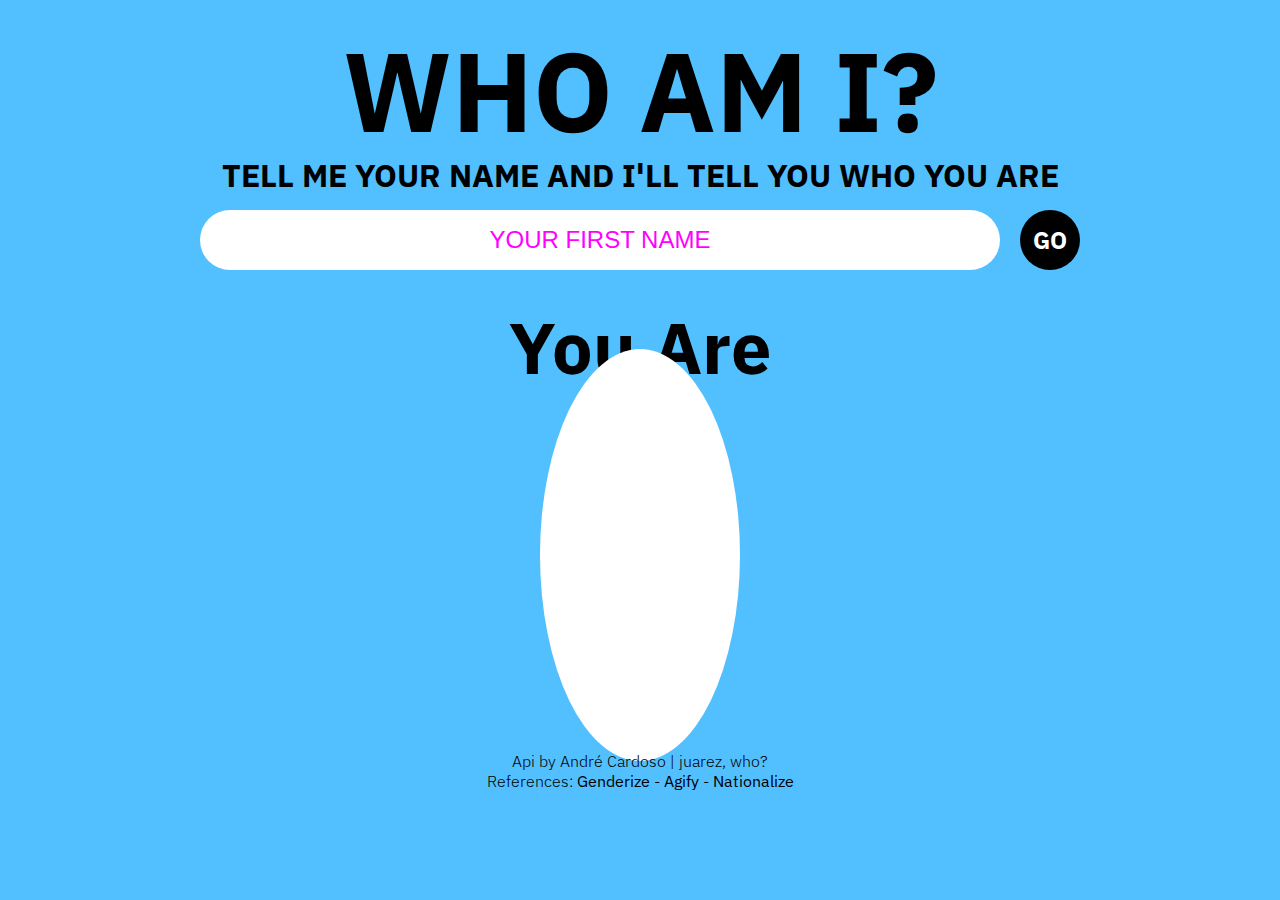
<file: portfolio/_api_whoami/index.html>
<!DOCTYPE html>
<html lang="en">
<head>
    <meta charset="UTF-8">
    <meta name="viewport" content="width=device-width, initial-scale=1.0">
    <title>Who Am I? - Personal Api - André Cardoso</title>

    <link rel="preconnect" href="https://fonts.googleapis.com">
	<link rel="preconnect" href="https://fonts.gstatic.com" crossorigin>
	<link href="https://fonts.googleapis.com/css2?family=IBM+Plex+Sans:wght@100;300;400;700&display=swap" rel="stylesheet">

    <link rel="stylesheet" href="https://cdnjs.cloudflare.com/ajax/libs/font-awesome/6.4.0/css/all.min.css" integrity="sha512-iecdLmaskl7CVkqkXNQ/ZH/XLlvWZOJyj7Yy7tcenmpD1ypASozpmT/E0iPtmFIB46ZmdtAc9eNBvH0H/ZpiBw==" crossorigin="anonymous" referrerpolicy="no-referrer" />

    <link rel="stylesheet" href="css/whoamiapi_style.css">
    <script src="js/whoamiapi.js" defer></script>
</head>
<body>
    <main>
        <div class="container">
            <h1>who am i?</h1>
            <h2>Tell me your name and I'll tell you who you are</h2>

            <div class="form">
                <input id="userName" type="text" placeholder="Your first name">
                <button? class="btn-go">go</button>
            </div>

            <p class="error">error</p>

            <div class="begin">
                <p class="tempName">You are</p>
                <i id="iconBegin" class="fa-solid fa-person-half-dress"></i>
            </div>

            <div class="result">
                <p class="name">Name</p>
                <i id="icon" class="fa-solid fa-person"></i>
                <p class="gender">Gender</p>
                <p class="genderProbability">Probability: 1</p>
                <p class="age">Age</p>
                <p class="countryTitle">Three most possible countries:</p>
                <p class="country">Country</p>
                <p class="countryProbability">Probability: 1</p>
                <p class="probability">Probability: 1</p>
            </div>
        </div>
    </main>

    <footer>
        <p>Api by André Cardoso  |  juarez, who?</p>
        <p>References: <a href="https://genderize.io/" target="_blank">Genderize</a>  -  <a href="https://agify.io/" target="_blank">Agify</a>  -  <a href="https://nationalize.io/" target="_blank">Nationalize</a></p>
    </footer>
</body>
</html>
</file>
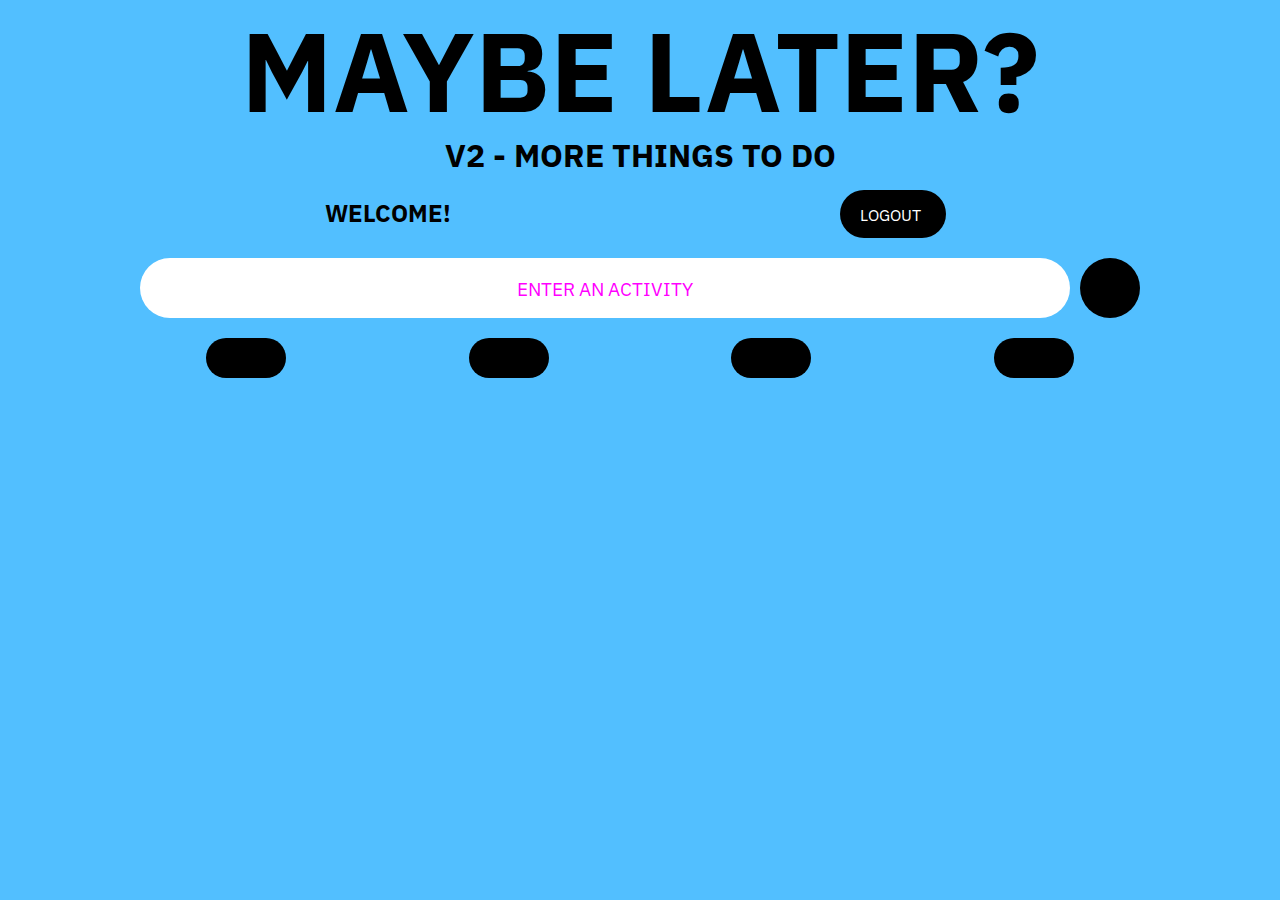
<file: portfolio/_noteapp_relationaldb/todolist.html>
<!DOCTYPE html>
<html lang="en">
  <head>
    <meta charset="UTF-8" />
    <meta name="viewport" content="width=device-width, initial-scale=1.0" />
    <title>Maybe later?</title>

    <!-- Google Fonts -->
    <link rel="preconnect" href="https://fonts.googleapis.com" />
    <link rel="preconnect" href="https://fonts.gstatic.com" crossorigin />
    <link
      href="https://fonts.googleapis.com/css2?family=IBM+Plex+Sans:wght@100;300;400;700&display=swap"
      rel="stylesheet" />

    <!-- Font Awesome -->
    <link
      rel="stylesheet"
      href="https://cdnjs.cloudflare.com/ajax/libs/font-awesome/6.4.0/css/all.min.css"
      integrity="sha512-iecdLmaskl7CVkqkXNQ/ZH/XLlvWZOJyj7Yy7tcenmpD1ypASozpmT/E0iPtmFIB46ZmdtAc9eNBvH0H/ZpiBw=="
      crossorigin="anonymous"
      referrerpolicy="no-referrer" />

    <!-- CSS -->
    <link rel="stylesheet" href="css/todo_v2_db_style.css" />

    <!-- JS -->
    <script src="js/todo_v2_db_list.js" defer></script>
    <script src="js/todo_v2_db_logout.js" defer></script>
  </head>

  <body>
    <main>
      <section class="intro">
        <figure class="container">
          <h1>maybe later?</h1>
          <h2>v2 - More things to do</h2>

          <div class="welcome">
            <h3 class="welcome_msg">
              Welcome! <i class="fa-regular fa-face-grin"></i>
            </h3>
            <a href="" class="logout_btn"
              >Logout <i class="fa-solid fa-arrow-right-from-bracket"></i
            ></a>
          </div>
        </figure>

        <div id="add-update" class="form">
          <div class="container">
            <form id="add_form" class="form-fields">
              <input
                id="form_field"
                name="item"
                type="text"
                placeholder="Enter an activity" />
              <button? id="add_btn" class="btn-add" type="submit"
                ><i class="fa-solid fa-plus"></i
              ></button?>
            </form>

            <form id="edit_form" class="form-fields">
              <input id="edit_form_field" name="edit-item" type="text" />
              <button? id="save_btn" class="btn-update" type="submit"
                ><i class="fa-solid fa-check"></i
              ></button?>
            </form>
          </div>
        </div>

        <div class="btn-selection container">

          <button id="order_all">
            <i class="fa-solid fa-arrow-right-arrow-left"></i>
          </button>

          <button id="show_pending">
            <i class="fa-regular fa-square"></i>
          </button>

          <button id="show_checked">
            <i class="fa-solid fa-square-check"></i>
          </button>

          <button id="show_all">
            <i class="fa-solid fa-list-check"></i>
          </button>
        </div>
      </section>

      <section class="list"></section>
    </main>
  </body>
</html>
</file>
<file: portfolio/_api_whoami/css/whoamiapi_style.css>
*{
    padding: 0;
    margin: 0;
    box-sizing: border-box;
}

body {
    background-color: #52bfff;
    font-family: "IBM Plex Sans", sans-serif;
}

h1{
    font-weight: 900;
    font-size: 7em;
    line-height: .9;
    text-transform: uppercase;
    text-align: center;
    margin: 40px 0 20px;
}

h2{
    font-weight: 700;
    font-size: 2em;
    line-height: .9;
    text-align: center;
    text-transform: uppercase;
    margin-bottom: 20px;
}

input{
    width: 80%;
    height: 60px;
    padding: 20px;
    border: none;
    border-radius: 50px;
    font-size: 1.5em;
    font-weight: 400;
    text-align: center;
    margin-right: 10px;
    color: black;
    text-transform: uppercase;
}

::placeholder{
    color: magenta;
    font-weight: 400;
}

footer{
    font-weight: 300;
    font-size: 1em;
    text-align: center;
    margin-bottom: 40px;
}

a{
    text-decoration: underline;
    text-underline-offset: 0;
    text-decoration-color: transparent;
    color: black;
    font-weight: 400;
    transition: 0.2s ease-in-out;
}

a:hover{
    text-decoration: underline;
    text-underline-offset: 4px;
}

.container {
    max-width: 1000px;
    width: 90%;
    margin: 0 auto;
}

.form {
    display: flex;
    align-items: center;
    justify-content: center;
    margin-bottom: 30px;
}

.btn-go{
    min-width: 60px;
    height: 60px;
    border-radius: 50%;
    background-color: black;
    color: white;
    font-weight: 700;
    font-size: 1.5em;
    text-transform: uppercase;
    text-align: center;
    line-height: 60px;
    margin-left: 10px;
}

.btn-go:hover{
    background-color: white;
    color: black;
    cursor: pointer;
}

/* .begin{
    display:block;
    text-align: center;
} */

.error{
    display: none;
    width: 100%;
    padding: 15px 30px;
    border-radius: 100px;
    background-color: black;
    color: white;
    font-size: 1.5em;
    font-weight: 700;
    text-align: center;
    margin-bottom: 20px;
    vertical-align: middle;
}

.begin, .result{
    width: 100%;
    display: none;
    color:black;
    font-weight: 400;
    font-size: 1.5em;
    text-align: center;
}

.begin{
    display: block;
    margin-bottom: 40px;
}

.tempName, .name, .gender, .age, .country{
    font-weight: 700;
    font-size: 3em;
    text-transform: capitalize;
}

.tempName, .name{
    margin-bottom: 5px;
}

.genderProbability{
    margin: -10px 0px 40px;
}

.age{
    font-size: 2em;
    text-transform: lowercase;
    margin-bottom: 40px;
}

.country{
    font-size: 2em;
    margin-bottom: 40px;
}

.countryTitle{
    font-size: 1em;
    text-transform: uppercase;
    margin-bottom: -10px;
}

.countryProbability{
    font-size: 1em;
    margin: -40px 0 40px;
}

#icon, #iconBegin{
    font-size: 10em;
    padding: 50px 100px;
    background-color: white;
    border-radius: 50%;
    text-align: center;
}

.probability, 
.genderProbability, 
.countryProbability{
    text-transform: uppercase;
    text-decoration: underline;
    text-underline-offset: 6px;
}

.probability{
    background-color: black;
    color: white;
    padding: 15px 30px 20px;
    border-radius: 100px;
    font-size: 1.5em;
    margin-bottom: 20px;
}
</file>
<file: portfolio/_noteapp_relationaldb/css/todo_v2_db_style.css>
@import "todo_db_btn_style.css";

:root {
	--blue:#52bfff;
	--white-ish:#d8effd;
   --yellow: #f3ca00;
   --red: #f73b3b;
   --green: #3bd980;
}

*{
   padding: 0;
   margin: 0;
   box-sizing: border-box;
}

html {
   scroll-behavior: smooth;
 }

body {
   background-color: var(--blue);
   font-family: "IBM Plex Sans", sans-serif;
   font-size: 1rem;
   line-height: 1.5;
   font-weight: 400;
}

p, h1, h2, h3 { overflow-wrap: break-word; }

h1, h2, h3{
   line-height: .9;
   text-align: center;
   text-transform: uppercase;
}

h1{
   font-weight: 900;
   font-size: clamp(3rem, 10vw, 7rem);
   /* font-size: 7rem; */
   margin-bottom: 20px;
}

h2, h3{
   font-weight: 700;
   font-size: clamp(1.5rem, 5vw, 2rem);
   /* font-size: 2em; */
   margin-bottom: 20px;
}

a, button{ cursor: pointer; }

input{
   width: 100%;
   height: 60px;
   padding: 20px;
   border: none;
   border-radius: 50px;
   font: inherit;
   font-size: clamp(1rem, 1.2rem, 1.5em);
   /* font-weight: 400; */
   text-align: center;
   color: magenta;
}

#edit_form input{
   background-color: var(--yellow);
   color: black
}

::placeholder{
   color: magenta;
   text-transform: uppercase;
}

article{
   display:grid;
   grid-template-columns: auto 1fr auto auto;
   align-items: center;
   grid-gap: .5rem;
   padding: 10px 15px;
   border-radius: 50px;
   background: white;
   /* word-break: wrap; */
   margin-bottom: 20px;
}

p{
   font-size: 1.5rem;
   font-weight: 300;
}

a{ text-decoration: none; }

p::first-letter{text-transform: uppercase;}

i{font-size: 1.2rem;}

.container {
   max-width: 1000px;
   width: 90%;
   margin: 0 auto;
}

.login-signup .container{ max-width: 400px; }

.intro_login_sigup{ padding-top: 20px; }

.intro{
   position: sticky;
   top: 0;
   z-index: 1;
   background-color: var(--blue);
   padding: 20px 0 20px;
}

.welcome{
   display: grid;
   grid-template-columns: repeat(4, 1fr);
   align-items: center;
   justify-items: center;
   grid-gap: 10px;
   /* text-align: center; */
}

.welcome h3{
   grid-column: 1 / span 2;
   font-size: 1.5rem;
   /* text-align: right; */
}

.form { align-items: center; }

.form-fields{
   display: grid;
   grid-template-columns: 1fr auto;
   grid-gap: 10px;
   align-items: center;
}

/* Log in - Sign up */
#signup-title, #signup-form{ display: none;}

.login-signup .form-fields{
   grid-template-columns: 1fr;
   align-items: center;
   justify-items: center;
   margin-bottom: 30px;
}

.login-signup .form-fields input{ margin-bottom: 10px; }

.login-signup .signup-form{ margin-bottom: 0; }

.signup_link, .login_link{ 
   font-size: 1rem; 
   text-align: center;
   margin: 20px auto 30px;
}

.signup_link i, .login_link i{ font-size: .8rem; }
 
.signup_link a, .login_link a{
   color: white;
   transition: .1s ease-in-out;
   text-decoration: none;
 }

.signup_link a:hover, .signup_link a:focus, 
.login_link a:hover, .login_link a:focus,
.ssp a:hover, .ssp a:focus{
   text-decoration: underline;
   text-underline-offset: 5px;
   color: black;
}

.confirmation{
   display: none;
   /* display: flex; */
   align-items: center;
   justify-content: center;
   width: 250px;
   padding: 10px;
   border-radius: 100px;
   background-color: black;
   color: white;
   font-size: 1em;
   font-weight: 400;
   text-align: center;
   margin: 10px auto 30px auto;
}

.confirmation i{
   font-size: 1.5rem;
   background-color: white;
   color : black;
   border-radius: 50px;
   padding: 5px;
   margin-left: 5px;
}

/* List */
#add_form{ display: grid; }

#edit_form{ display: none; }

.list{
   display: grid;
   grid-gap: .5rem;
   align-items: center;
   /* padding: 20px 0; */
}

.completed{ text-decoration: line-through; }

/* Responsive */
@media only screen and (max-width: 480px){
   h1{ margin-bottom: 10px; }
   
   p{ font-size: 1.2rem;}

   input{
      height: 50px;
      padding: 20px;
   }

   .btn-selection{
      gap: 10px;
   }
}
</file>
